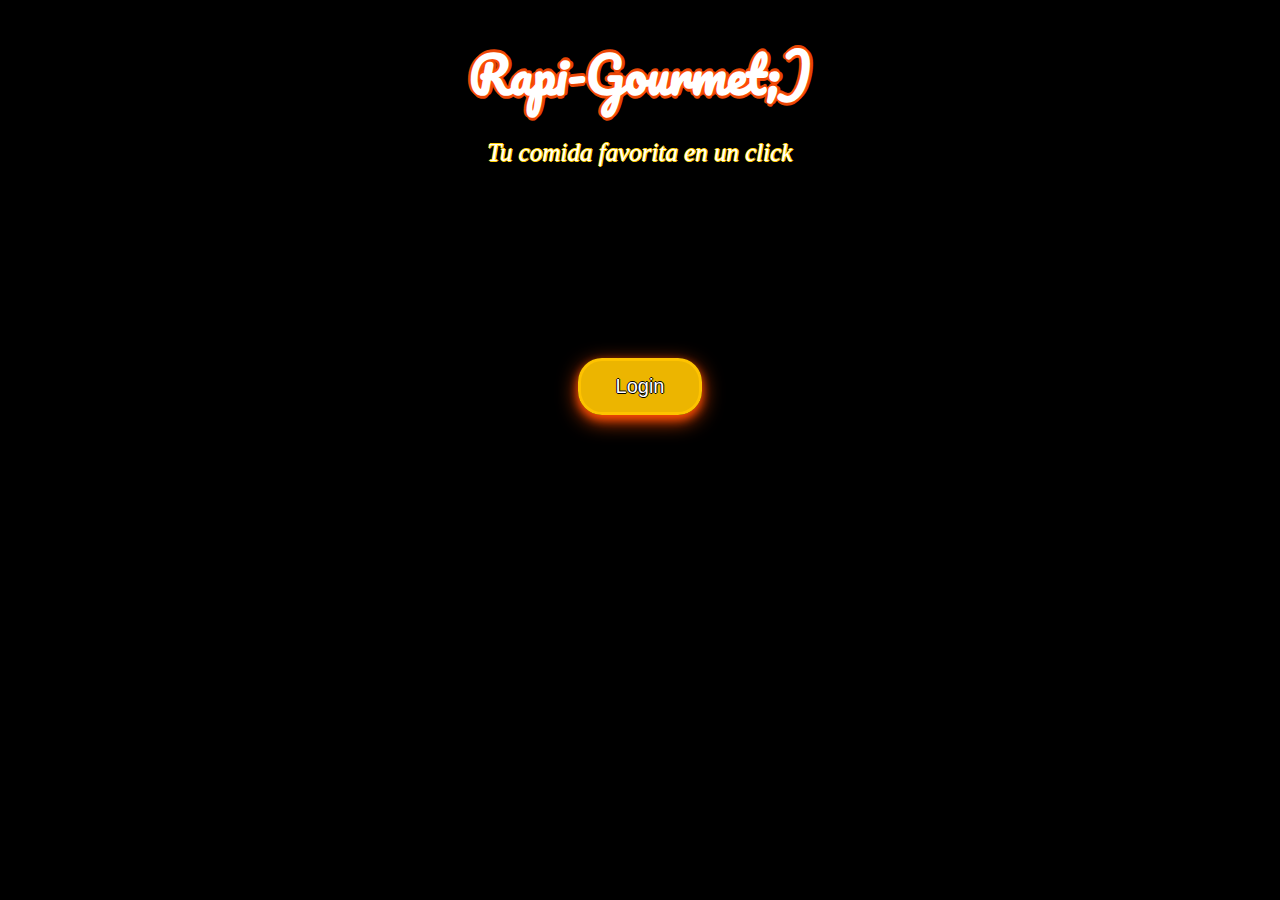
<file: sitio web/sitio web/index.html>
<!DOCTYPE html>
<html lang="en">
<head>
    <meta charset="UTF-8">
    <meta http-equiv="X-UA-Compatible" content="IE=edge">
    <meta name="viewport" content="width=device-width, initial-scale=1.0">
    <title class="titulo">Rapi-Gourmet;) Tu comida favorita en un click</title>
    <link rel="stylesheet" href="index.css">
    <link rel="preconnect" href="https://fonts.googleapis.com">
    <link rel="preconnect" href="https://fonts.gstatic.com" crossorigin>
    <link href="https://fonts.googleapis.com/css2?family=Pacifico&display=swap" rel="stylesheet">
</head>
<body>
    <div id="container">
        <header>
            <h1>Rapi-Gourmet;)</h1> 
            <p class="subtitulo">Tu comida favorita en un click</p>   
        </header>
        <br>
        <br>
        <br>
        <section>
            <button onclick="location.href='LogIn.html'">Login</button>    
       </section>
       <footer></footer>
    </div>
</body>
</html>
</file>
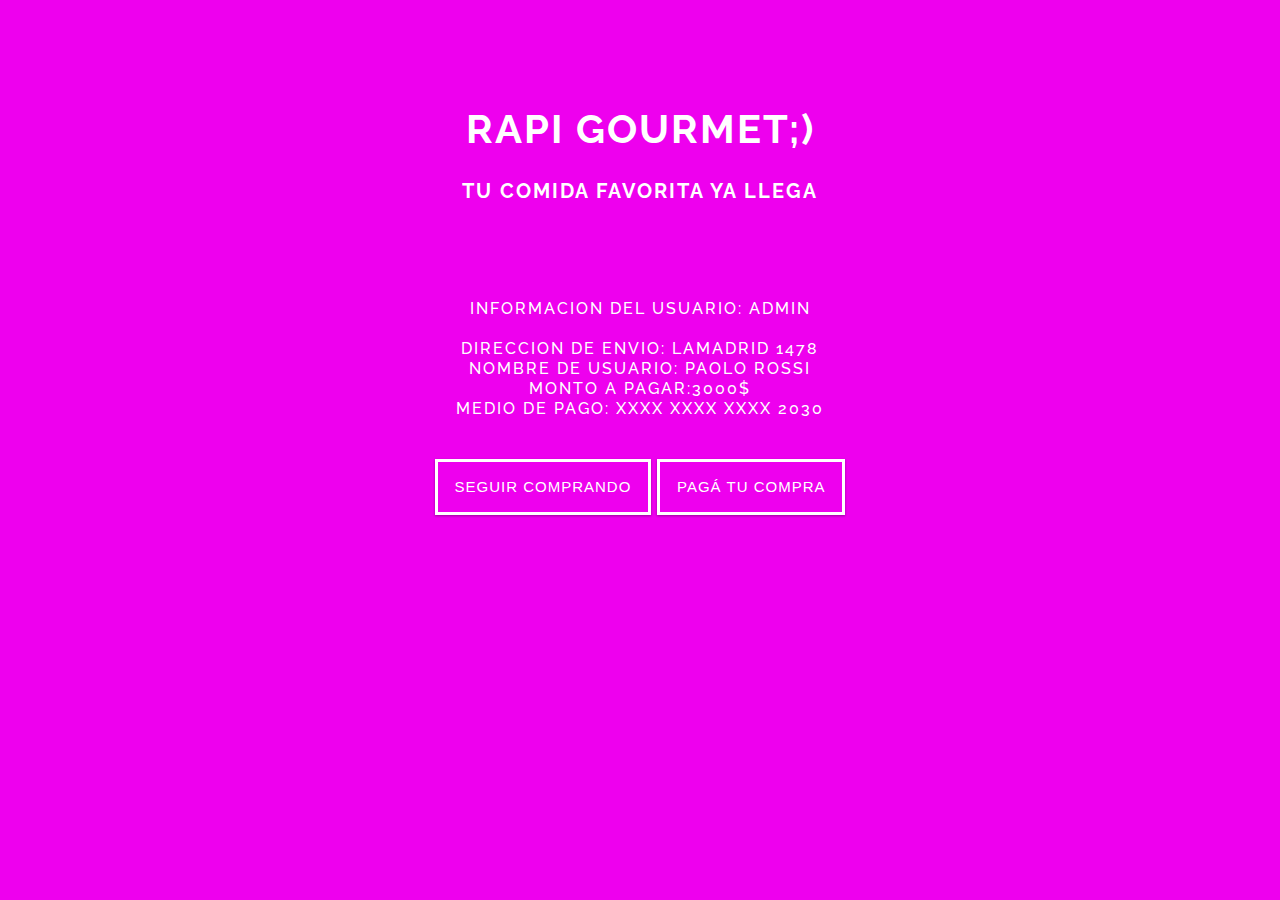
<file: final/carrito.html>
<!DOCTYPE html>
<html lang="en">
<head>
    <meta charset="UTF-8">
    <link rel="stylesheet" href="carrito.css">
    <meta http-equiv="X-UA-Compatible" content="IE=edge">
    <link href='https://fonts.googleapis.com/css?family=Raleway:400,500,300' rel='stylesheet' type='text/css'>
    <script src="script.js"></script>  
    <title>Rapi Gourmet ;)</title>
</head>
<body>
    <header>
        <header>
            <h1>Rapi Gourmet;)</h1> 
            <p class="subtitulo">Tu comida favorita ya llega</p>   
        </header>
    </header>
    <div id="InfoCompra"> 
        <script>
            document.write("Informacion del usuario: admin ");
            document.write("<br>");
            document.write("<br>");
            document.write ("Direccion de envio:  "+direccion);
            document.write("<br>");
            document.write("Nombre de usuario:  "+nombre_completo);
            document.write("<br>");
            document.write("Monto a pagar:3000$ ");
            document.write("<br>");
            document.write("Medio de pago: xxxx xxxx xxxx 2030");
            document.write("<br>");
            document.write("<br>");
            document.write("<br>");
            

            
        </script>  
    </div>
    <div>
        <button onclick="location.href='home.html'">Seguir Comprando</button>
        <button onclick= paga_tu_compra()>Pagá tu compra</button>
    </div>
    
</body>
</html>
</file>
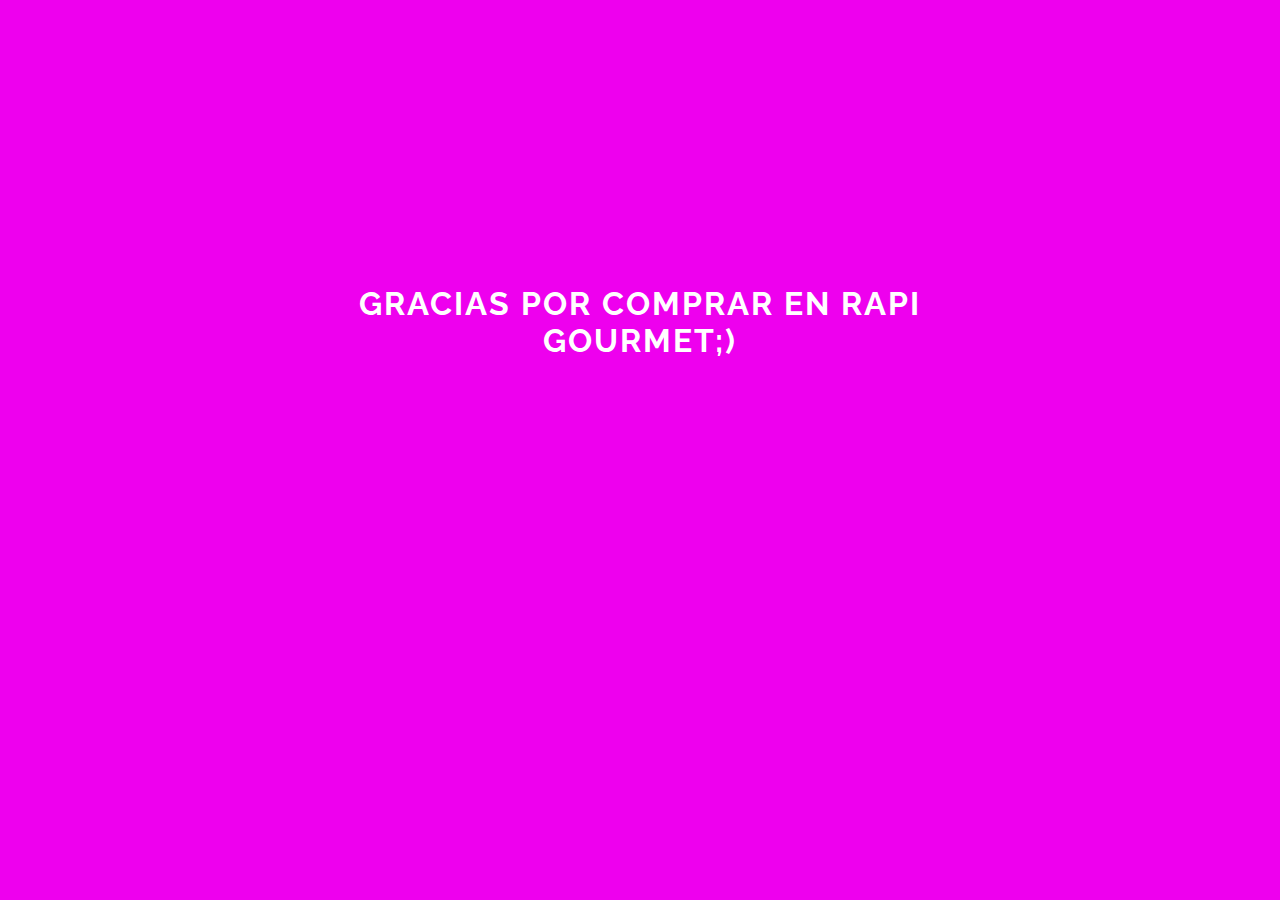
<file: final/Final.html>
<!DOCTYPE html>
<html lang="en">
<head>
    <meta charset="UTF-8">
    <link rel="stylesheet" href="Final.css">
    <meta http-equiv="X-UA-Compatible" content="IE=edge">
    <link href='https://fonts.googleapis.com/css?family=Raleway:400,500,300' rel='stylesheet' type='text/css'>
    <script src="script.js"></script>  
    <title>Rapi Gourmet ;)</title>
</head>
<body>
    <header>
        <header>
            <h1>Gracias por comprar en Rapi Gourmet;)</h1>   
        </header>
    </header>
   
</body>
</html>
</file>
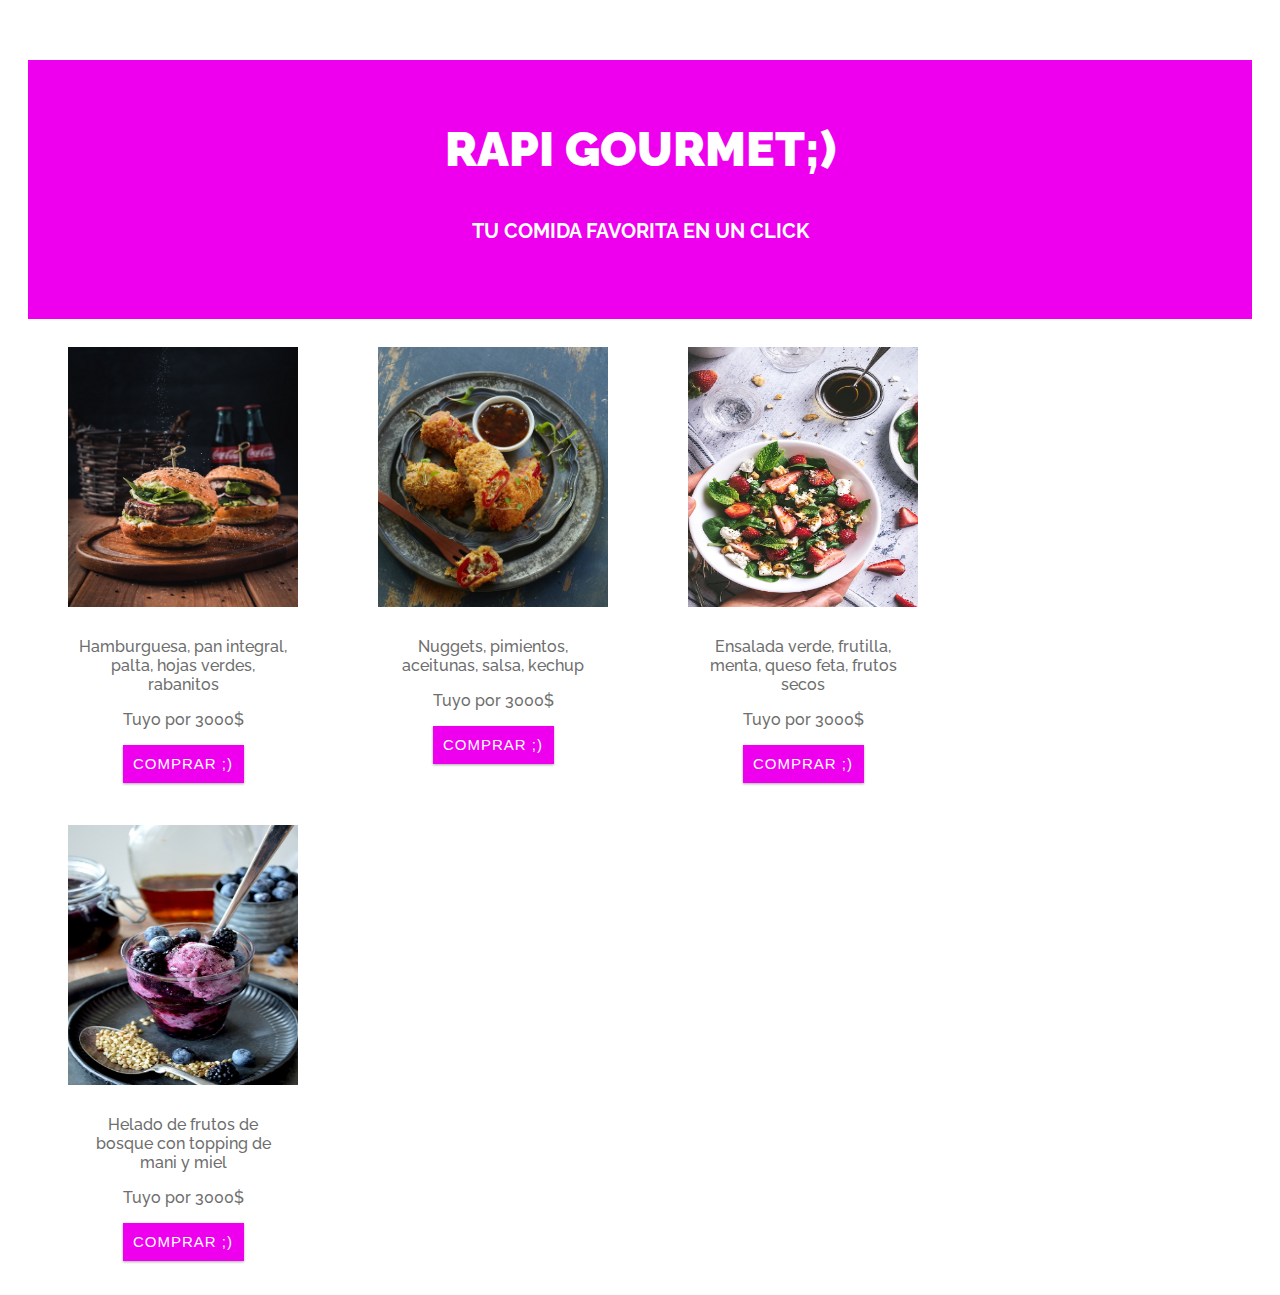
<file: final/home.html>
<!DOCTYPE html>
<html lang="en">
<head>
    <meta charset="utf-8">
    
    <title>
      Rapi Gourmet ;)
   </title>
       <link rel="stylesheet" href="home.css">
    <link rel="preconnect" href="https://fonts.googleapis.com">
    <link rel="preconnect" href="https://fonts.gstatic.com" crossorigin>
    <link href="https://fonts.googleapis.com/css?family=Raleway:400,500,300" rel="stylesheet" type='text/css'> 
 </head>
 <body>
   <header>
      <h1>Rapi Gourmet;)</h1> 
      <p class="subtitulo">Tu comida favorita en un click</p>   
  </header>
  <div class="menu" >
    <div class="foto">
      <img src="imagenes/menu1.jpg" alt="" title="Tuyo por 3000$">
    </div>
      <div class="pie">
        <p >Hamburguesa, pan integral, palta, hojas verdes, rabanitos</p>
        <p>Tuyo por 3000$</p>
        <p><button onclick=compra_menu_1() >Comprar ;)</button></p>
      </div>
    </div>
    <div class="menu">  
      <div class="foto">
        <img src="imagenes/menu2.jpg" alt=""title="Tuyo por 3000$">
      </div>
      <div class="pie">
        <p>Nuggets, pimientos, aceitunas, salsa, kechup</p>
        <p>Tuyo por 3000$</p>
        <p><button onclick=compra_menu_2()>Comprar ;)</button></p>
      </div>
    </div>
    <div class="menu"> 
      <div class="foto">
        <img src="imagenes/menu3.jpg" alt=""title="Tuyo por 3000$">
      </div>
      <div class="pie">
        <p>Ensalada verde, frutilla, menta, queso feta, frutos secos</p>
        <p>Tuyo por 3000$</p>
        <p><button onclick=compra_menu_3()>Comprar ;)</button></p>
      </div>
    </div> 
    <div class="menu"> 
      <div class="foto">
        <img src="imagenes/menu4.jpg" alt=""title="Tuyo por 3000$">
      </div> 
      <div class="pie">
        <p>Helado de frutos de bosque con topping de mani y miel</p>
        <p>Tuyo por 3000$</p>
        <p><button onclick=compra_menu_4()>Comprar ;)</button></p>
      </div>
    </div>
    <script  src="./script.js"></script>
  </body>
</html>
</file>
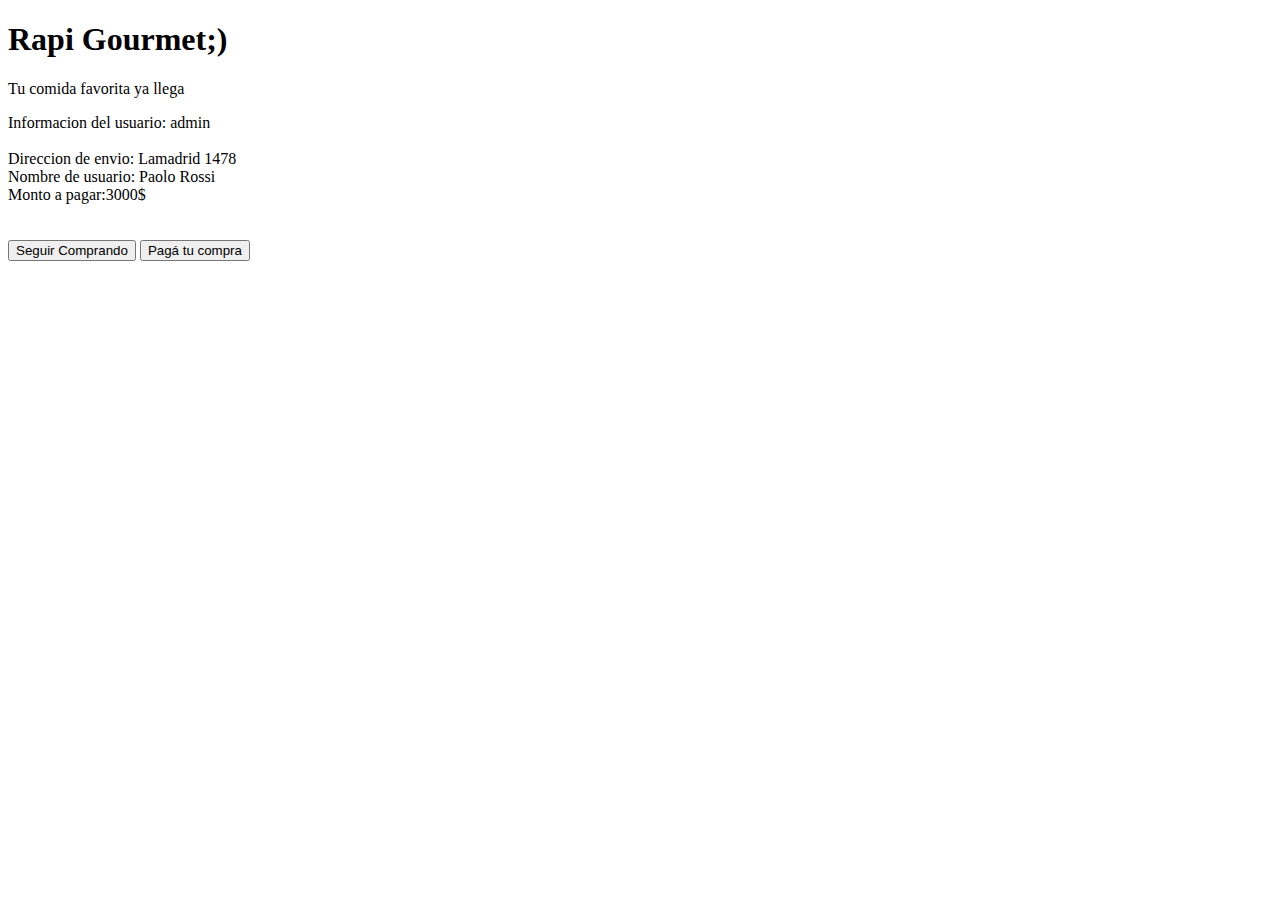
<file: Rapi Gourmet/carrito.html>
<!DOCTYPE html>
<html lang="en">
<head>
    <meta charset="UTF-8">
    <meta http-equiv="X-UA-Compatible" content="IE=edge">
    <meta name="viewport" content="width=device-width, initial-scale=1.0">
    <script src="script.js"></script>  
    <title>Rapi Gourmet ;)</title>
</head>
<body>
    <header>
        <header>
            <h1>Rapi Gourmet;)</h1> 
            <p class="subtitulo">Tu comida favorita ya llega</p>   
        </header>
    </header>
    <div id="InfoCompra"> 
        <script>
            document.write("Informacion del usuario: admin ");
            document.write("<br>");
            document.write("<br>");
            document.write ("Direccion de envio:  "+direccion);
            document.write("<br>");
            document.write("Nombre de usuario:  "+nombre_completo);
            document.write("<br>");
            document.write("Monto a pagar:3000$ ");
            document.write("<br>");
            document.write("<br>");
            document.write("<br>");

            
        </script>  
    </div>
    <div>
        <button onclick="location.href='home.html'">Seguir Comprando</button>
        <button onclick= paga_tu_compra()>Pagá tu compra</button>
    </div>
    
</body>
</html>
</file>
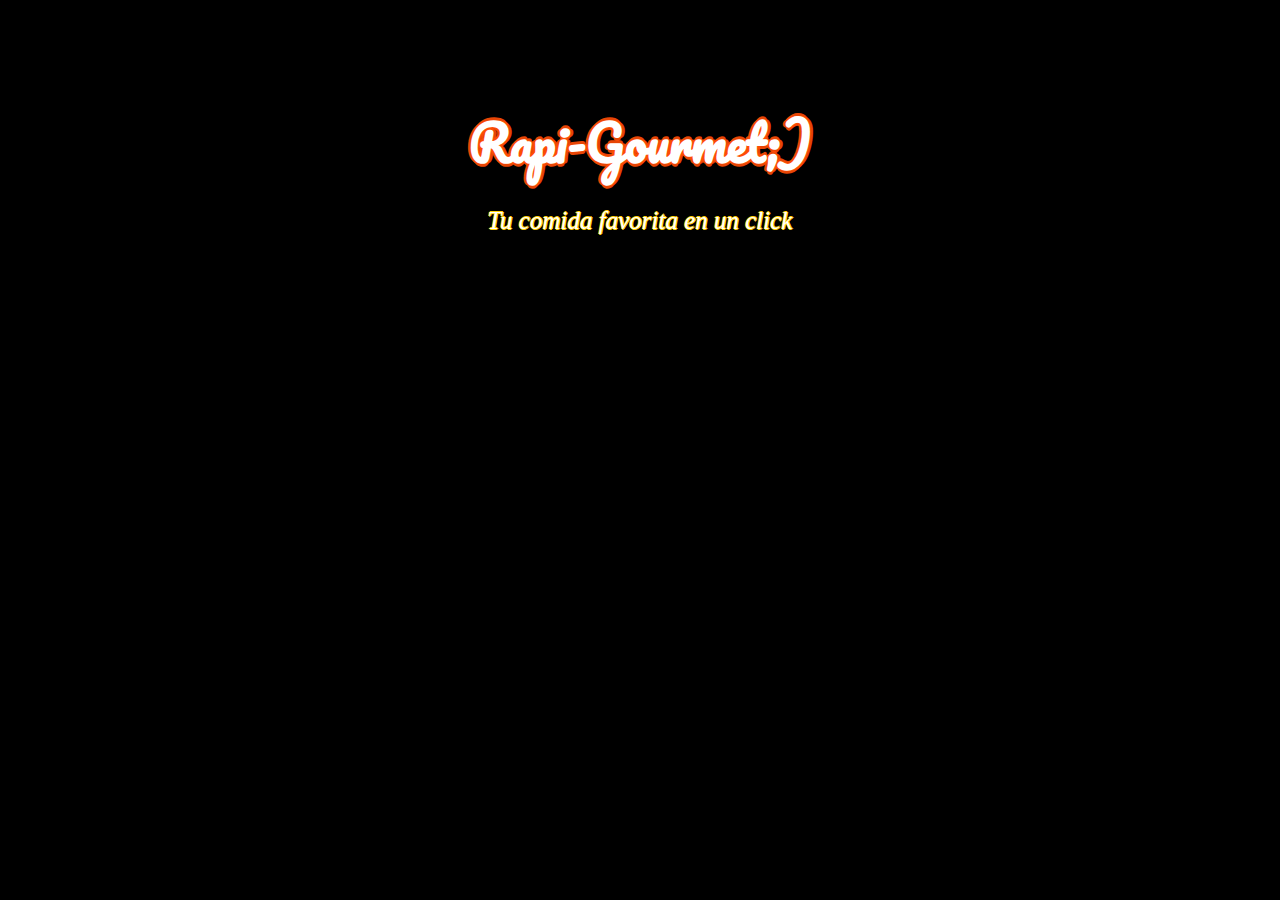
<file: sitio web/sitio web/datoscompra.html>
<!DOCTYPE html>
<html lang="en">
<head>
    <meta charset="UTF-8">
    <meta http-equiv="X-UA-Compatible" content="IE=edge">
    <meta name="viewport" content="width=device-width, initial-scale=1.0">
    <title>Rapi_Gourmet;) tu comida favorita en un click</title>
    <link rel="stylesheet" href="home.css">
    <link rel="preconnect" href="https://fonts.googleapis.com">
    <link rel="preconnect" href="https://fonts.gstatic.com" crossorigin>
    <link href="https://fonts.googleapis.com/css2?family=Pacifico&display=swap" rel="stylesheet">
</head>
<body>
    <body>
        <header>
           <h1>Rapi-Gourmet;)</h1> 
           <p class="subtitulo">Tu comida favorita en un click</p>   
       </header>
    
</body>
</html>
</file>
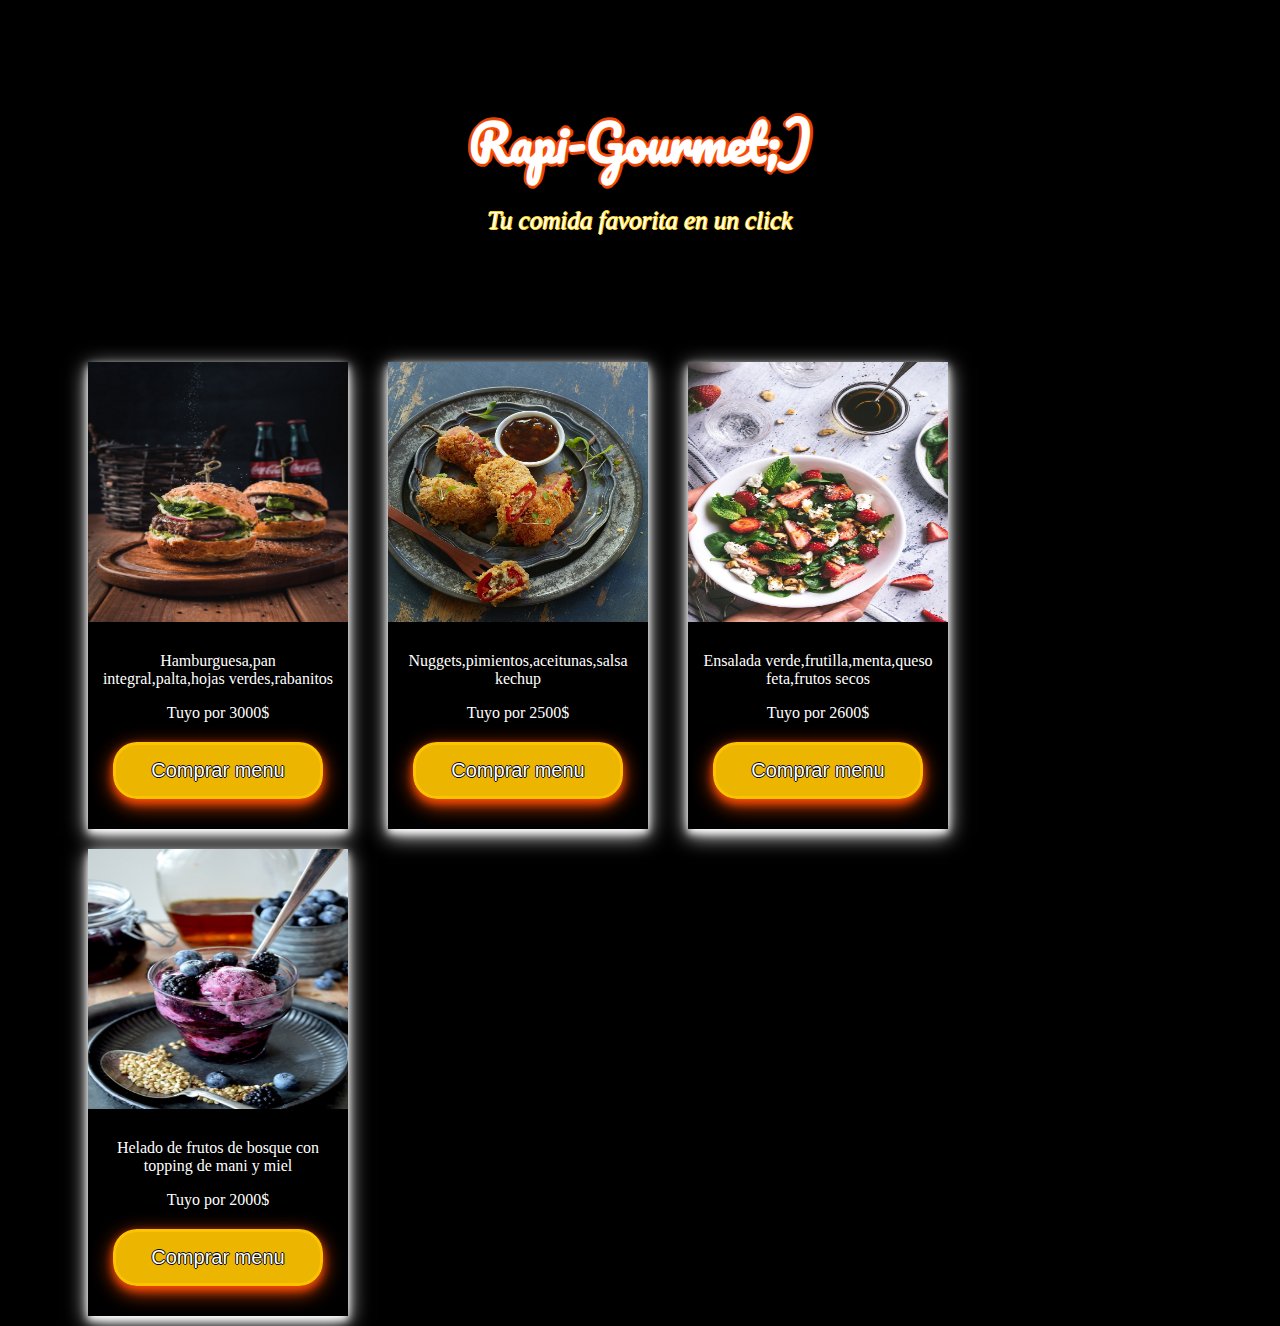
<file: sitio web/sitio web/home.html>
<!DOCTYPE html>
<html lang="en">
<head>
    <meta charset="utf-8">
    <title>
      Rapi_Gourmet;) tu comida favorita en un click
   </title>
    <link rel="stylesheet" href="home.css">
    <link rel="preconnect" href="https://fonts.googleapis.com">
    <link rel="preconnect" href="https://fonts.gstatic.com" crossorigin>
    <link href="https://fonts.googleapis.com/css2?family=Pacifico&display=swap" rel="stylesheet">
 </head>
 <body>
   <header>
      <h1>Rapi-Gourmet;)</h1> 
      <p class="subtitulo">Tu comida favorita en un click</p>   
  </header>
  <div class="menu">
    <div class="foto">
      <img src="imagenes/menu1.jpg" alt="" title="Tuyo por 3000$">
    </div>
      <div class="pie">
        <p>Hamburguesa,pan integral,palta,hojas verdes,rabanitos</p>
        <p>Tuyo por 3000$</p>
        <p><button onclick="location.href='datoscompra.html'">Comprar menu</button></p>
      </div>
    </div>
    <div class="menu">  
      <div class="foto">
        <img src="imagenes/menu2.jpg" alt=""title="Tuyo por 2500$">
      </div>
      <div class="pie">
        <p>Nuggets,pimientos,aceitunas,salsa kechup</p>
        <p>Tuyo por 2500$</p>
        <p><button onclick="location.href='datoscompra.html'">Comprar menu</button></p>
      </div>
    </div>
    <div class="menu"> 
      <div class="foto">
        <img src="imagenes/menu3.jpg" alt=""title="Tuyo por 2600$">
      </div>
      <div class="pie">
        <p>Ensalada verde,frutilla,menta,queso feta,frutos secos</p>
        <p>Tuyo por 2600$</p>
        <p><button onclick="location.href='datoscompra.html'">Comprar menu</button></p>
      </div>
    </div> 
    <div class="menu"> 
      <div class="foto">
        <img src="imagenes/menu4.jpg" alt=""title="Tuyo por 2000$">
      </div> 
      <div class="pie">
        <p>Helado de frutos de bosque con topping de mani y miel</p>
        <p>Tuyo por 2000$</p>
        <p><button onclick="location.href='datoscompra.html'">Comprar menu</button></p>
      </div>
    </div>
</html>
</file>
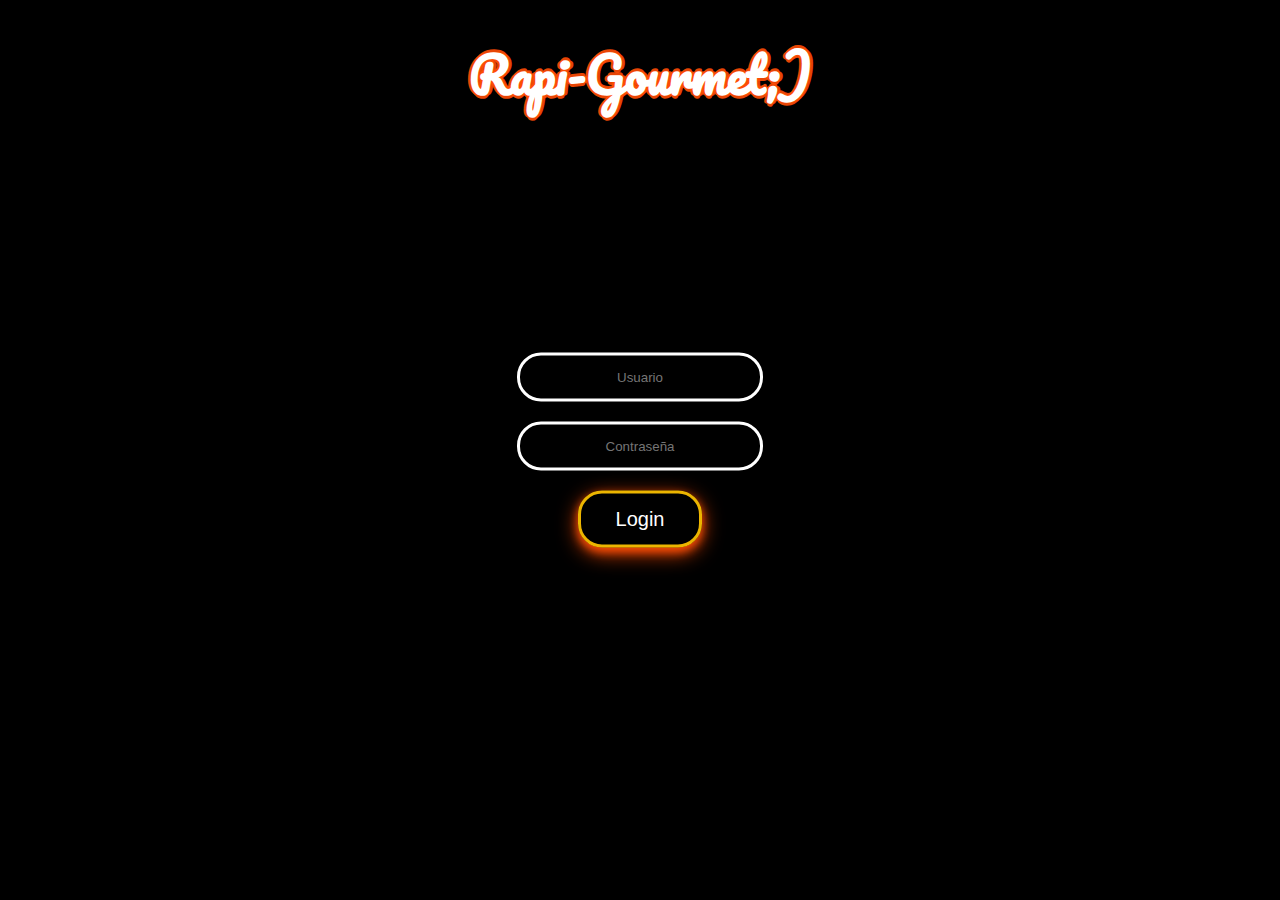
<file: sitio web/sitio web/LogIn.html>
<!DOCTYPE html> 
<html>
    <head>
       <meta charset="utf-8">
       <title>
         Rapi_Gourmet;) tu comida favorita en un click
      </title>
       <link rel="stylesheet" href="LogInStyle.css">
       <script src="function validate().js"></script>
       <link rel="preconnect" href="https://fonts.googleapis.com">
       <link rel="preconnect" href="https://fonts.gstatic.com" crossorigin>
       <link href="https://fonts.googleapis.com/css2?family=Pacifico&display=swap" rel="stylesheet">
    </head>
    <body>
      <header>
         <h1>Rapi-Gourmet;)</h1> 
         <p class="subtitulo">Tu comida favorita en un click</p>   
     </header>
       <form class="box" action="login.html" method="POST">
       
            <input type="text" name="" placeholder="Usuario" id="username">
            <input type="password" name="" placeholder="Contraseña" id="password">
            <input type="submit" value="Login" onclick="validate()" >
       </form>
    </body>    
        
</html>
</file>
<file: sitio web/sitio web/index.css>
@keyframes move {
    from{background: transparent;transform: translateX(0);}
     to{background:transparent;transform: translateX(300px)}}


h1{
    color: white;
    font-family: 'Pacifico', cursive;
    text-align: center;
    font-size: 300%;
    text-shadow: 3px  0px 0px rgba(255, 77, 6, 0.904),
    0px  3px 0px rgba(255, 77, 6, 0.904),
   -3px  0px 0px rgba(255, 77, 6, 0.904),
    0px -3px 0px rgba(255, 77, 6, 0.904);
    height: 75px;
    animation: move 5s;
    animation-direction: reverse;
    
}
.subtitulo{
    color: white;
    font-style: italic;
    text-align: center;
    height: 120px;
    font-size:25px;
    text-shadow: 1px  0px 0px rgb(255, 209, 6),
    0px  1px 0px rgb(255, 209, 6),
   -1px  0px 0px rgb(255, 209, 6),
    0px -1px 0px rgb(255, 209, 6);
   
   
    
}
  
body{
    background-image:url("https://images.unsplash.com/photo-1625813506062-0aeb1d7a094b?ixlib=rb-4.0.3&ixid=MnwxMjA3fDB8MHxwaG90by1wYWdlfHx8fGVufDB8fHx8&auto=format&fit=crop&w=387&q=80") ;
    background-color: black;
    height: 600px;
    background-position: center;
    background-repeat: no-repeat;
    
}


    
    

    button{
    border: 0;
    background: #ffc400ec;
    display: block;
    margin: 20px auto;
    text-align: center;
    border: 3px solid #ffc400ec;
    padding: 14px 35px;
    outline: none;
    color:white;
    border-radius: 24px;
    transition: 0.25px;
    cursor: pointer;
    font-size: 20px;
     text-shadow: 
     1px  0px 0px black,
     0px  1px 0px black,
    -1px  0px 0px black,
     0px -1px 0px black;
     box-shadow: 0 4px 8px 0 rgba(255, 77, 6, 0.904),0 6px 20px 0 rgba(255, 77, 6, 0.904);
    }

    button:hover{
        background: none;
    }
</file>
<file: final/carrito.css>
@keyframes move {
    from{background: transparent;transform: translateX(0);}
     to{background:transparent;transform: translateX(700px)}}
     
h1{
font-size: 250%;  
}     
     
body {
justify-content: center;
background-color: #ee00ee;
font-family:'Raleway';
text-align: center;
text-transform: uppercase;
color: #ffffff;
letter-spacing: 2px;
padding: 70px;
}

.subtitulo{
    color: #ffffff;
    text-align: center;
    font-family: 'Raleway';
    height: 100px;
    font-weight: 700;
    font-size:20px;
    text-transform: uppercase;
    animation: move 0.5s;
    animation-direction:reverse;
}

#InfoCompra {
    font-weight: 500;
    text-transform: uppercase;
    line-height : 20px;
}

button{
    color: white;
    padding: 1.5%;
    border:#ffffff;
    border: solid;
    outline:transparent;
    font-size: 15px;
    letter-spacing: 1px;
    font-weight: 100;
    overflow: hidden;
    position: relative;
    box-shadow: 0 1px 3px rgba(0, 0, 0, 0.12), 0 1px 2px rgba(0, 0, 0, 0.24);
    text-transform: uppercase;
    background-color: #ee00ee;
    -webkit-transition: all 0.2s ease-in;
    -moz-transition: all 0.2s ease-in;
    -ms-transition: all 0.2s ease-in;
    -o-transition: all 0.2s ease-in;
    transition: all 0.2s ease-in;
       
      }
  
      button:hover{
          background:#ee00ee;
          cursor:pointer;
          box-shadow: 0 10px 20px rgba(0, 0, 0, 0.19), 0 6px 6px rgba(0, 0, 0, 0.23);
          
      }
</file>
<file: final/Final.css>
body {
    justify-content: center;
    background-color: #ee00ee;
    font-family:'Raleway';
    text-align: center;
    text-transform: uppercase;
    color: #ffffff;
    letter-spacing: 2px;
    padding: 20%;
    }
</file>
<file: final/home.css>
@keyframes move {
    from{background: transparent;transform: translateX(0);}
     to{background:transparent;transform: translateX(300px)}}

header{
    background-color: #ee00ee;
    
}

h1{
    padding-top: 5%;
    color: #ffffff;
    font-family:'Raleway';
    text-align: center;
    font-size: 300%;
    text-transform: uppercase;
    height: 65px;
    font-weight: 1000;
    animation: move 0.5s;
    animation-direction:reverse;
    
}
.subtitulo{
    color: #ffffff;
    text-align: center;
    font-family: 'Raleway';
    height: 100px;
    font-weight: 700;
    font-size:20px;
    text-transform: uppercase;

    
}
body{
    background-color: #ffffff;
    padding: 20px;
}

p{
    color: #6e6e6e;
   
}

div.menu{
    margin: 8px 40px;
    border: #ee00ee;
    border-width: 2px;
    float:left;
    width: 230px;
    font-family: 'Raleway';
}

div.menu img{
    width: 100%;
    height:260px;
}


div.pie{
    text-align: center;
    padding: 10px;
    font-weight: 500;
}

button{
  color: white;
  padding: 5%;
  border: none;
  outline: none;
  font-size: 15px;
  letter-spacing: 1px;
  font-weight: 100;
  overflow: hidden;
  position: relative;
  box-shadow: 0 1px 3px rgba(0, 0, 0, 0.12), 0 1px 2px rgba(0, 0, 0, 0.24);
  text-transform: uppercase;
  background-color: #ee00ee;
  -webkit-transition: all 0.2s ease-in;
  -moz-transition: all 0.2s ease-in;
  -ms-transition: all 0.2s ease-in;
  -o-transition: all 0.2s ease-in;
  transition: all 0.2s ease-in;
     
    }

    button:hover{
        background:#ee00ee;
        cursor:pointer;
        box-shadow: 0 10px 20px rgba(0, 0, 0, 0.19), 0 6px 6px rgba(0, 0, 0, 0.23);
        
    }
</file>
<file: sitio web/sitio web/home.css>
@keyframes move {
    from{background: transparent;transform: translateX(0);}
     to{background:transparent;transform: translateX(300px)}}


h1{
    color: white;
    font-family: 'Pacifico', cursive;
    text-align: center;
    font-size: 300%;
    text-shadow: 3px  0px 0px rgba(255, 77, 6, 0.904),
    0px  3px 0px rgba(255, 77, 6, 0.904),
   -3px  0px 0px rgba(255, 77, 6, 0.904),
    0px -3px 0px rgba(255, 77, 6, 0.904);
    height: 75px;
    animation: move 5s;
    animation-direction: reverse;
    
}
.subtitulo{
    color: white;
    font-style: italic;
    text-align: center;
    height: 120px;
    font-size:25px;
    text-shadow: 1px  0px 0px rgb(255, 209, 6),
    0px  1px 0px rgb(255, 209, 6),
   -1px  0px 0px rgb(255, 209, 6),
    0px -1px 0px rgb(255, 209, 6);
}
body{
    background-color: black;
    padding: 60px;
}

p{
    color: white;
   
}

div.menu{
    margin: 10px 20px;
    box-shadow: 0 4px 8px 0 white,0 6px 20px 0 white;
    float:left;
    width: 260px;


}

div.menu img{
    width: 100%;
    height:260px;
}







div.pie{
    text-align: center;
    padding: 10px;
   
    
}
button{
    border: 0;
    background: #ffc400ec;
    display: block;
    margin: 20px auto;
    text-align: center;
    border: 3px solid #ffc400ec;
    padding: 14px 35px;
    outline: none;
    color:white;
    border-radius: 24px;
    transition: 0.25px;
    cursor: pointer;
    font-size: 20px;
     text-shadow: 
     1px  0px 0px black,
     0px  1px 0px black,
    -1px  0px 0px black,
     0px -1px 0px black;
     box-shadow: 0 4px 8px 0 rgba(255, 77, 6, 0.904),0 6px 20px 0 rgba(255, 77, 6, 0.904);
    
    }

    button:hover{
        background: none;
    }
</file>
<file: sitio web/sitio web/LogInStyle.css>
body{
    margin: 0;
    padding: 0;
    font-family: sans-serif;
    background-color: black;
    background-size: cover;
}


h1{
    color: white;
    font-family: 'Pacifico', cursive;
    text-align: center;
    font-size: 300%;
    text-shadow: 3px  0px 0px rgba(255, 77, 6, 0.904),
    0px  3px 0px rgba(255, 77, 6, 0.904),
   -3px  0px 0px rgba(255, 77, 6, 0.904),
    0px -3px 0px rgba(255, 77, 6, 0.904);
    height: 75px;
    animation: move 5s ;
    animation-direction: reverse;
}
  
header{
    background:black
}

.box{
    width: 300px;
    padding: 30px;
    position: absolute;
    top: 50%;
    left: 50%;
    transform: translate(-50%, -50%);
    background: black;
    text-align: center;
}

.box h1{
    color: black ;
   
    font-weight: 700;

}

.box input[type="text"], input[type="password"] {
    border: 0;
    background: none;
    display: block;
    margin: 20px auto;
    text-align: center;
    border: 3px solid white;
    padding: 14px 10px;
    width: 220px;
    outline: none;
    color:white;
    border-radius: 24px;
    transition: 0.25px;
}

.box input[type="text"]:focus, input[type="password"]:focus {
    width: 270px;
    border-color: #ffc400ec;
}

.box input[type="submit"]{
    border: 0;
    background: none;
    display: block;
    margin: 20px auto;
    text-align: center;
    border: 3px solid #ffc400ec;
    padding: 14px 35px;
    outline: none;
    color:white;
    border-radius: 24px;
    transition: 0.25px;
    cursor: pointer;
    font-size: 20px;
     text-shadow: 
     1px  0px 0px black,
     0px  1px 0px black,
    -1px  0px 0px black,
     0px -1px 0px black;
     box-shadow: 0 4px 8px 0 rgba(255, 77, 6, 0.904),0 6px 20px 0 rgba(255, 77, 6, 0.904);
}

.box input[type="submit"]:hover {
    background: #ffc400ec;
}
</file>
